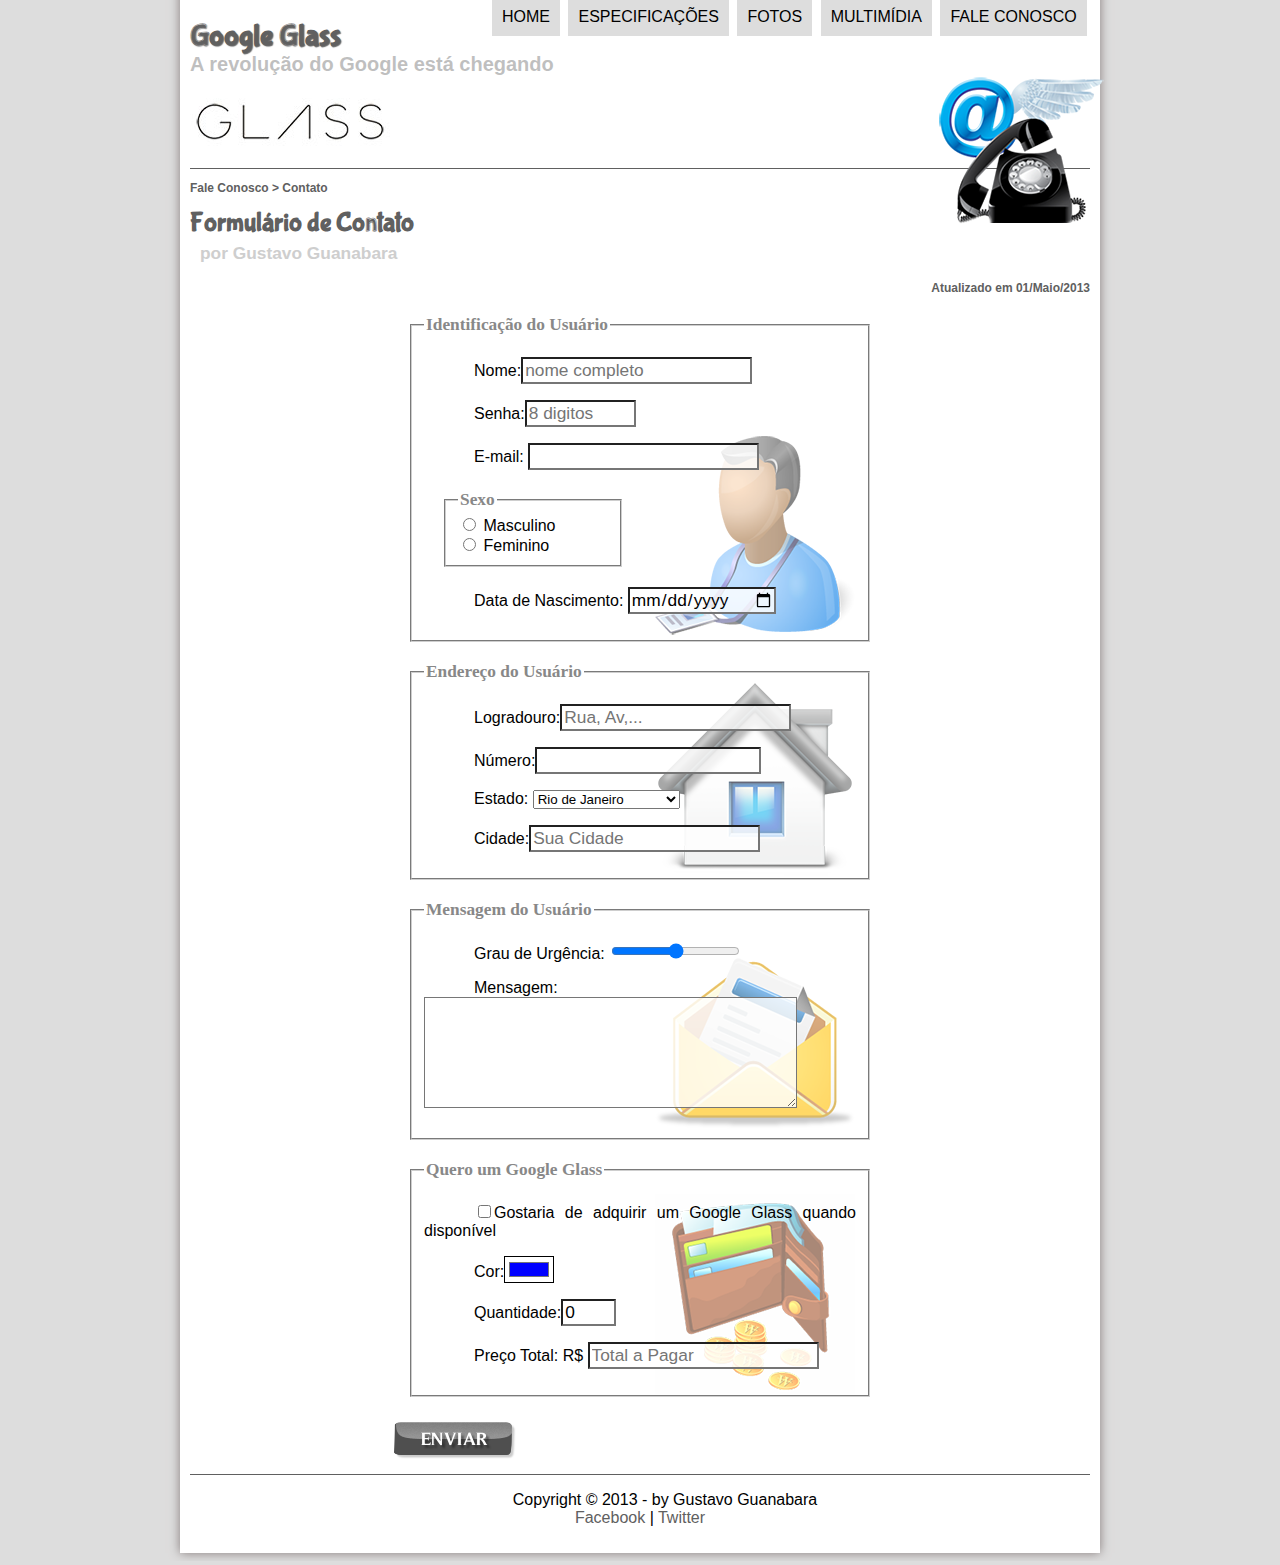
<file: fale-conosco.html>
<!DOCTYPE html>
<html lang="en">

<head>
    <meta charset="UTF-8">
    <meta http-equiv="X-UA-Compatible" content="IE=edge">
    <meta name="viewport" content="width=device-width, initial-scale=1.0">
    <title>tudo sobre google glass</title>
    <link rel="stylesheet" href="/_css/estilo.css">
    <link rel="stylesheet" href="/_css/form.css">
    <script src="_javascript/funcoes.js"></script>
    <script>
        function calc_total () {
    var qtd = parseInt (document.getElementById('cQtd').value);
    tot = qtd * 1500;
    document.getElementById('cTot').value = tot;
}
    </script>
</head>



<body>
    <div id="interface">


</html>
<header id="cabecalho">
    <hgroup>
        <h1>Google Glass</h1>
        <h2>A revolução do Google está chegando</h2>
    </hgroup>

    <img id="icone" src="_imagens/contato.png" />

    <nav id="menu">
        <h1> Menu Principal</h1>
        <ul>
            <li onmouseover="mudaFoto('_imagens/home.png')" onmouseout="mudaFoto('_imagens/contato.png')"><a
                    href="/index.html"> Home</a></li>
            <li onmouseover="mudaFoto('_imagens/especificacoes.png')" onmouseout="mudaFoto('_imagens/contato.png')"><a
                    href="/specs.html"> Especificações</a></li>
            <li onmouseover="mudaFoto('_imagens/fotos.png')" onmouseout="mudaFoto('_imagens/contato.png')"><a
                    href="/fotos.html"> Fotos</a></li>
            <li onmouseover="mudaFoto('_imagens/multimidia.png')" onmouseout="mudaFoto('_imagens/contato.png')"><a
                    href="/multimidia.html">Multimídia</a></li>
            <li onmouseover="mudaFoto('_imagens/contato.png')" onmouseout="mudaFoto('_imagens/contato.png')"><a
                    href="/fale-conosco.html">Fale conosco</a></li>
        </ul>
    </nav>
</header>

<section id="corpo-full">
    <article id="noticia-principal">
        <header id="cabecalho-artigo">
            <hgroup>
                <h3>Fale Conosco > Contato</h3>
                <h1>Formulário de Contato</h1>
                <h2>por Gustavo Guanabara</h2>
                <h3 class="direita">Atualizado em 01/Maio/2013</h3>
            </hgroup>
        </header>

        <form method="post" id="fContato" action="mailto:samuelvictord14@gmail.com" oninput="calc_total();">
            <fieldset id="usuario">
                <legend>Identificação do Usuário</legend>
                <p><label for="cName">Nome:</label><input type="text" name="tName" id="cName" size="20" maxlength="30" placeholder="nome completo"></p>
                <p><label for="cSenha">Senha:</label><input type="password" name="tSenha" id="cSenha" size="8" maxlength="8" placeholder="8 digitos"> </p>
                <p><label for="cEmail">E-mail:</label> <input type="email" name="tEmail" id="cEmail" size="20"></p>
                <fieldset id="sexo">
                    <legend>Sexo</legend>
                   <input type="radio" name="tSexo" id="cMasc"> <label for="cMasc">Masculino</label><br>
                   <input type="radio" name="tSexo" id="cFem">  <label for="cFem">Feminino</label>
                </fieldset>
                <p>Data de Nascimento: <input type="date" name="tNasc" id="cNasc"></p>
            </fieldset>
            <fieldset id="endereco">
                <legend>Endereço do Usuário</legend>
                <p><label for="cRua">Logradouro:</label><input type="text" name="tRua" id="cRua" size="20" placeholder="Rua, Av,..."></p>
                <p><label for="cNum"> Número:</label><input type="number" name="tNum" id="cNum" min="0" max="999999999999999999999999999999999999999" ></p>
                <p><label for="cEst">Estado:</label>
                    <select name="tEst" id="cEst">
                        <optgroup label="Região Sudeste">
                            <option value="">Rio de Janeiro</option>
                            <option value="">Sao Paulo</option>
                            <option value="">Minas Gerais</option>
                        </optgroup label="Região Sul">
                            <optgroup>
                            <option value="">Parana</option>
                            <option value="">Santa Catarina</option>
                            <option value="">Rio Grande do Sul</option>
                        </optgroup>
                    </select></p>
                <p><label for="cCid">Cidade:</label><input type="text" name="tCid" id="cCid" maxlength="40" size="20" placeholder="Sua Cidade"></p>
            </fieldset>
            <fieldset id="mensagens">
                <legend>Mensagem do Usuário</legend>
                <p><label for="cUrg">Grau de Urgência:</label>
                <input type="range" name="tUrg" id="cUrg" min="0" max="10"></p>
                <p><label for="cMsg">Mensagem:</label>
                <textarea name="tMsg" id="cMsg" cols="35" rows="5"></textarea></p>
            </fieldset>
            <fieldset id="pedido">
                <legend>Quero um Google Glass</legend>
                <p><input type="checkbox" name="tPed" id="cPed"><label for="cPed">Gostaria de adquirir um Google Glass quando disponível</label></p>
                <p><label for="cCor">Cor:</label><input type="color" name="tCor" id="cCor" value="#0000ff"></p>
                <p><label for="cQtd">Quantidade:</label><input type="number" name="tQtd" id="cQtd" min="0" max="5" value="0"></p>
                <p><label for="cTot">Preço Total: R$ </label><input type="text" name="tTot" id="cTot" placeholder="Total a Pagar" readonly></p>
            </fieldset>

           
               
           <input type="image" name="tEnviar" src="_imagens/botao-enviar.png">
        </form>
    </article>
        <footer id="rodape">
            <p>Copyright &copy; 2013 - by Gustavo Guanabara</br>
                <a href="http://facebook.com/cursosemvideo" target="_blank"> Facebook</a> |<a
                    href="http://twitter.com/cursosemvideo" target="_blank"> Twitter</a>
            </p>
            </div>
        </footer>
        </body>

        </html>
</file>
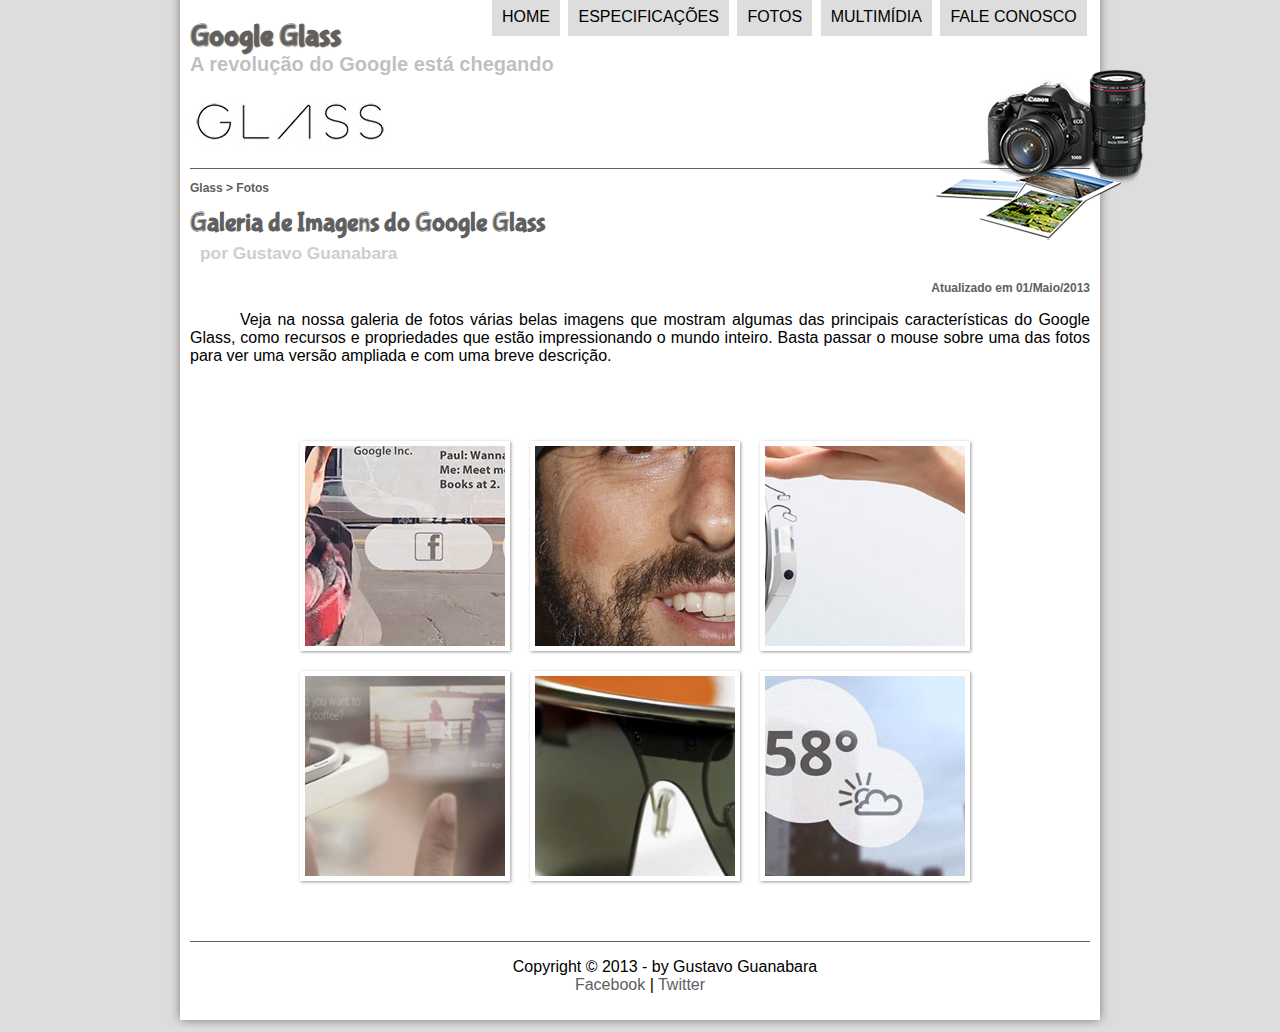
<file: fotos.html>
<!DOCTYPE html>
<html lang="en">

<head>
    <meta charset="UTF-8">
    <meta http-equiv="X-UA-Compatible" content="IE=edge">
    <meta name="viewport" content="width=device-width, initial-scale=1.0">
    <title>tudo sobre google glass</title>
    <link rel="stylesheet" href="/_css/estilo.css">
    <link rel="stylesheet" href="/_css/fotos.css">
</head>
<script src="_javascript/funcoes.js"></script>

<body>
    <div id="interface">


</html>
<header id="cabecalho">
    <hgroup>
        <h1>Google Glass</h1>
        <h2>A revolução do Google está chegando</h2>
    </hgroup>

    <img id="icone" src="_imagens/fotos.png" />

    <nav id="menu">
        <h1> Menu Principal</h1>
        <ul>
            <li onmouseover="mudaFoto('_imagens/home.png')" onmouseout="mudaFoto('_imagens/fotos.png')"><a
                    href="/index.html"> Home</a></li>
            <li onmouseover="mudaFoto('_imagens/especificacoes.png')" onmouseout="mudaFoto('_imagens/fotos.png')"><a
                    href="/specs.html"> Especificações</a></li>
            <li onmouseover="mudaFoto('_imagens/fotos.png')" onmouseout="mudaFoto('_imagens/fotos.png')"><a
                    href="/fotos.html"> Fotos</a></li>
            <li onmouseover="mudaFoto('_imagens/multimidia.png')" onmouseout="mudaFoto('_imagens/fotos.png')"><a
                    href="/multimidia.html">Multimídia</a></li>
            <li onmouseover="mudaFoto('_imagens/contato.png')" onmouseout="mudaFoto('_imagens/fotos.png')"><a
                    href="/fale-conosco.html">Fale conosco</a></li>
        </ul>
    </nav>
</header>

<section id="">
    <article id="noticia-principal">
        <header id="cabecalho-artigo">
            <hgroup>
                <h3>Glass > Fotos</h3>
                <h1>Galeria de Imagens do Google Glass</h1>
                <h2>por Gustavo Guanabara</h2>
                <h3 class="direita">Atualizado em 01/Maio/2013</h3>
            </hgroup>
        </header>


        <p>Veja na nossa galeria de fotos várias belas imagens que mostram algumas das principais características do
            Google Glass, como recursos e propriedades que estão impressionando o mundo inteiro. Basta passar o mouse
            sobre uma das fotos para ver uma versão ampliada e com uma breve descrição.</p>
    <ul id="album-fotos">
        <li id="foto01"><span>Agenda e lembretes</span></li>
        <li id="foto02"><span>Sergey Brin usando o Glass</span></li>
        <li id="foto03"><span>Leve e compacto</span></li>
        <li id="foto04"><span>Sensação de uma tela de 50"</span></li>
        <li id="foto05"><span>Vários tipos de lente</span></li>
        <li id="foto06"><span>Informações importantes</span></li>
    </ul>

        <footer id="rodape">
            <p>Copyright &copy; 2013 - by Gustavo Guanabara</br>
                <a href="http://facebook.com/cursosemvideo" target="_blank"> Facebook</a> |<a
                    href="http://twitter.com/cursosemvideo" target="_blank"> Twitter</a>
            </p>
            </div>
        </footer>
        </body>

        </html>
</file>
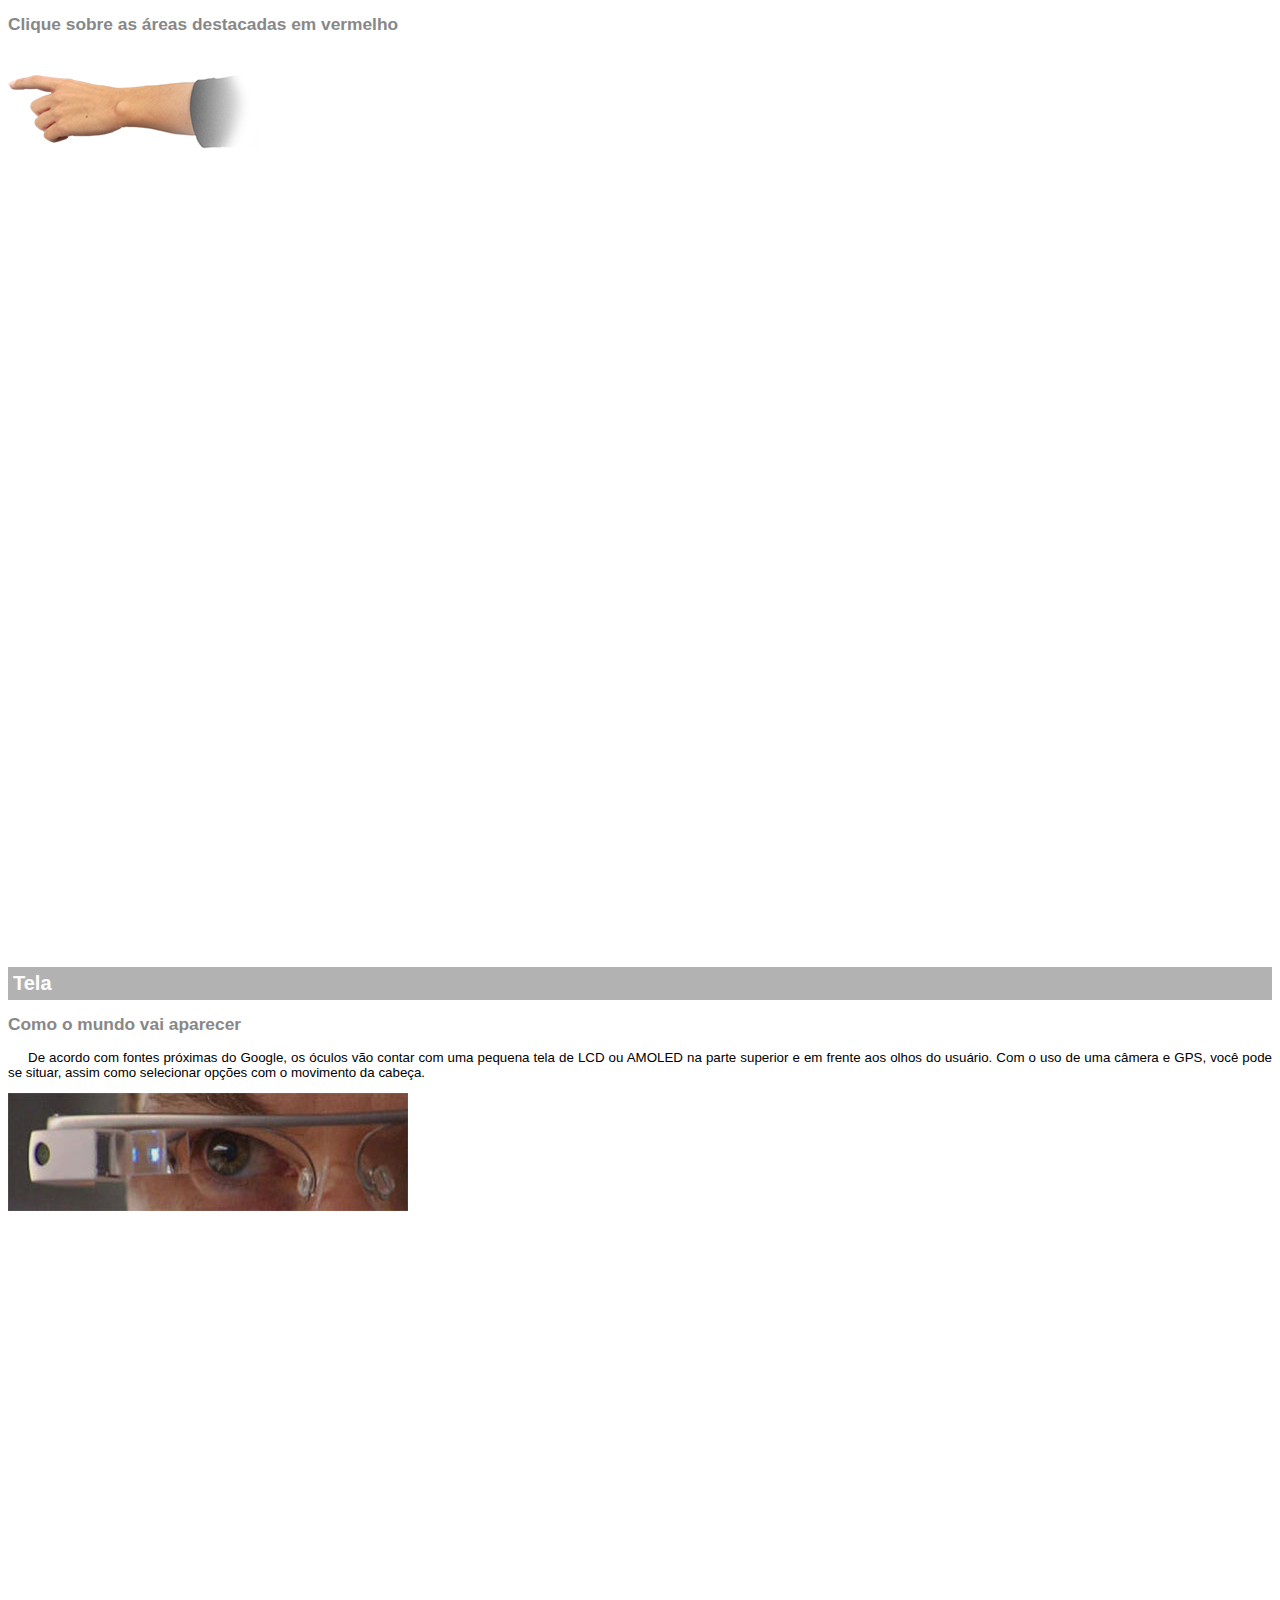
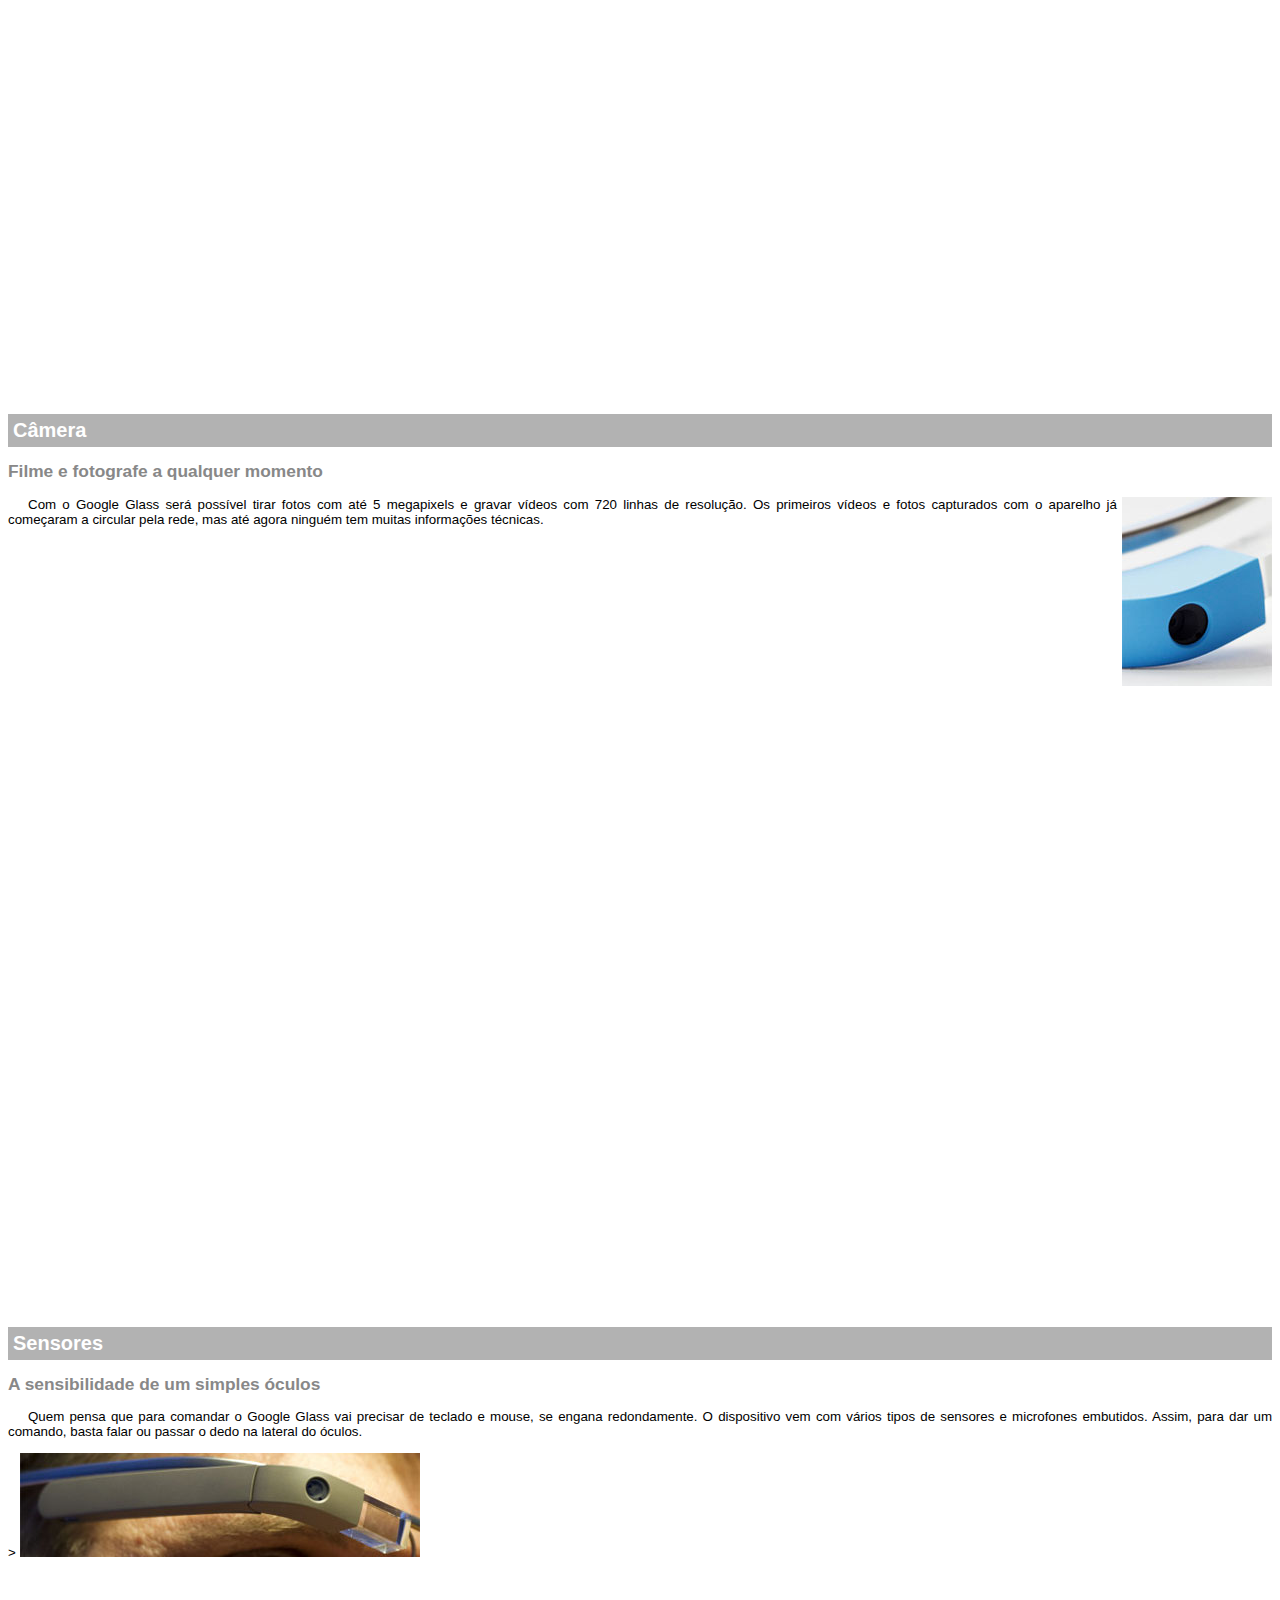
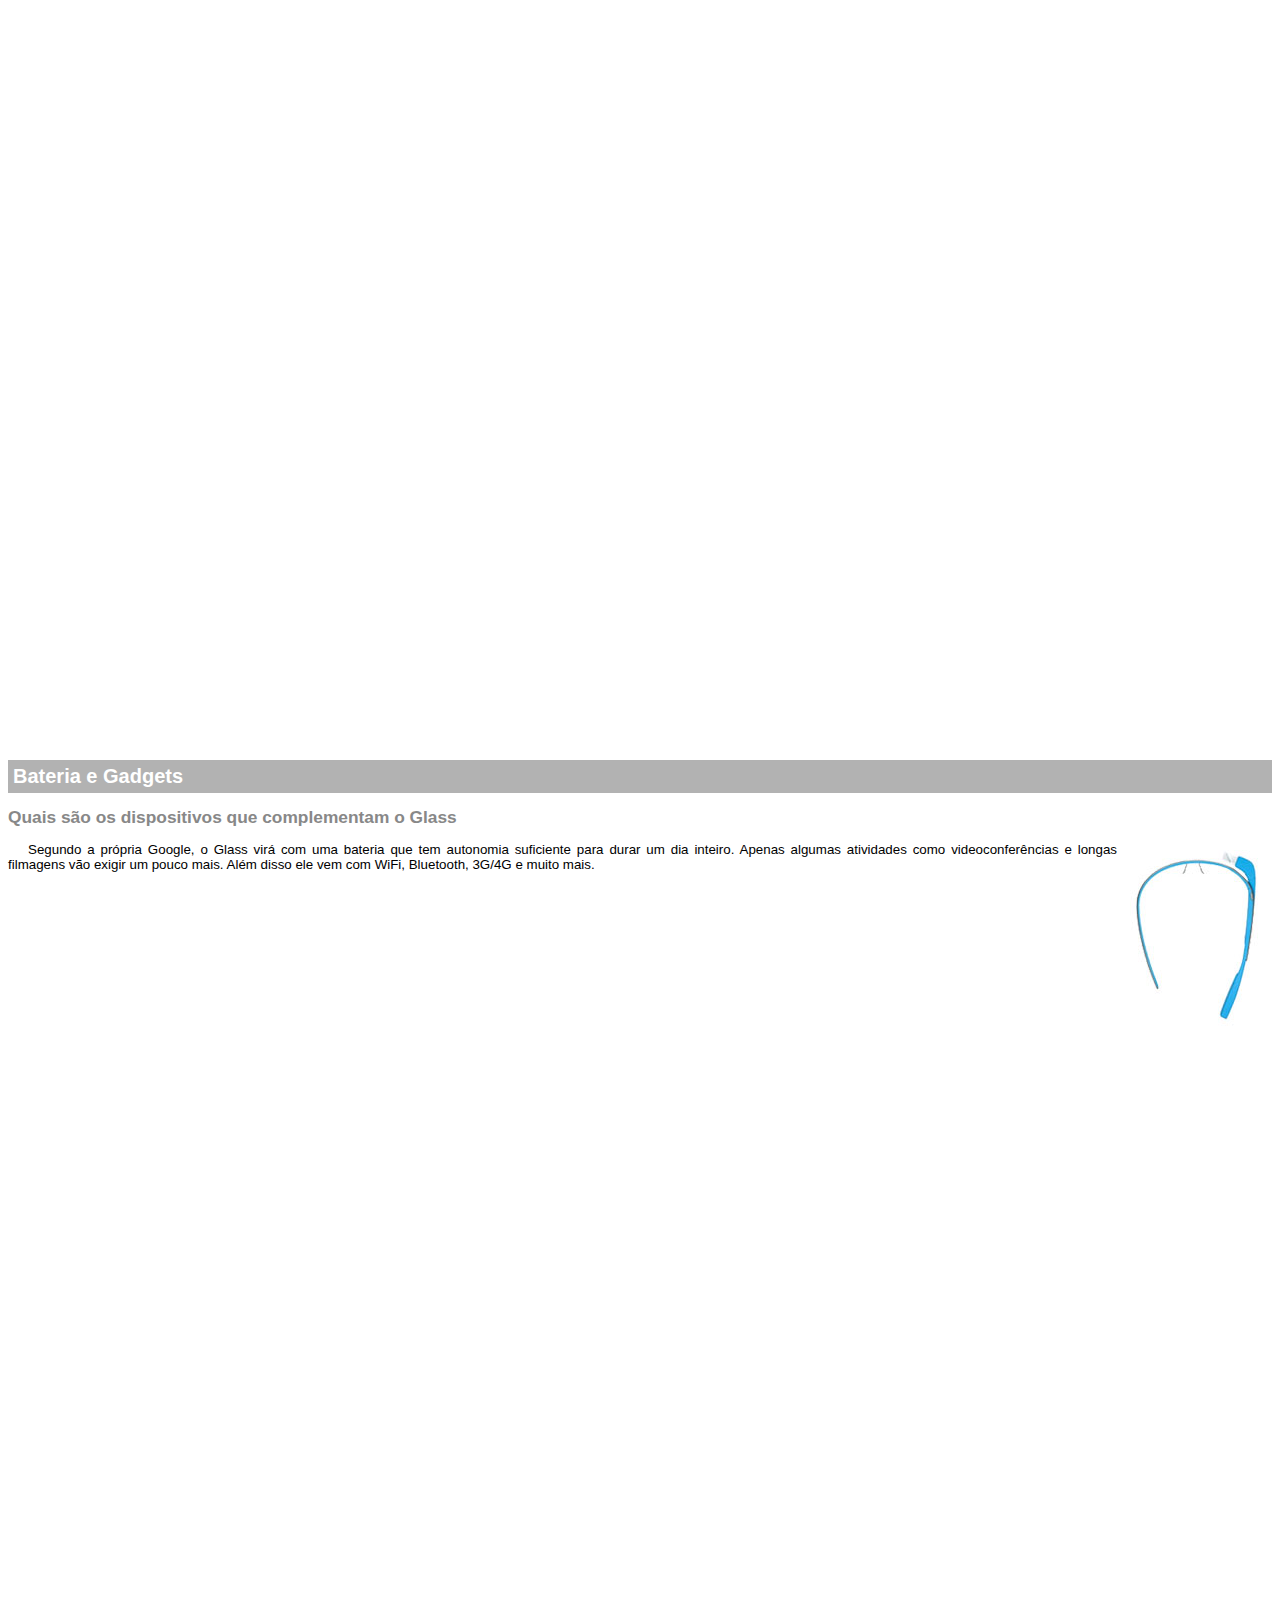
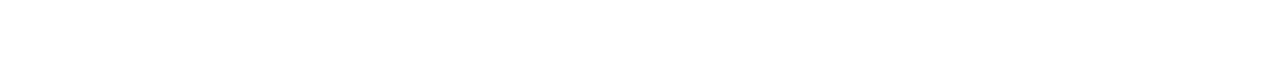
<file: google-glass.html>
<!DOCTYPE html>
<html lang="en">

<head>
    <meta charset="UTF-8">
    <meta http-equiv="X-UA-Compatible" content="IE=edge">
    <meta name="viewport" content="width=device-width, initial-scale=1.0">
    <title>Document</title>
    <style>
        body {
            font-family: Arial;
            font-size: 10pt;
        }
        p {
            text-align: justify;
            text-indent: 20px;
        }
        article h1 {
            font-size: 15pt;
            color: #ffffff;
            background-color: rgba(0,0,0,0.3);
            padding: 5px;
            margin: 0px;    
        }
        article h2 {
            font-size: 13pt;
            color: #888888;
        }
        article{
            margin-bottom: 800px;
        }
        img.img-dir {
            display: block;
            float: right;
            margin-left: 5px;
        }
    </style>
</head>

<body>

    <article id="topo">
        <header>
            <h2>Clique sobre as áreas destacadas em vermelho</h2>
        </header>
        <img src="_imagens/mao.png" alt="mão apontando esquerda"/>
    </article>

    <article id="tela">
        <header>
            <h1> Tela </h1>
           <h2> Como o mundo vai aparecer</h2>
        </header>
       <p> De acordo com fontes próximas do Google, os óculos vão contar com uma pequena tela de LCD ou AMOLED na parte
        superior e em frente aos olhos do usuário. Com o uso de uma câmera e GPS, você pode se situar, assim como
        selecionar opções com o movimento da cabeça.</p>
        <img src="/_imagens/det-tela.jpg" alt="tela google glass">
    </article>

    <article id="camera">
        <header>
        <h1>Câmera</h1>
        <h2>Filme e fotografe a qualquer momento</h2>
        </header> 
        <img src="/_imagens/det-camera.jpg" class="img-dir" alt="camera google glass">
        <p>Com o Google Glass será possível tirar fotos com até 5 megapixels e gravar vídeos com 720 linhas de resolução.
        Os primeiros vídeos e fotos capturados com o aparelho já começaram a circular pela rede, mas até agora ninguém
        tem muitas informações técnicas.</p>
    </article>

    <article id="sensores">
        <header>
        <h1>Sensores</1h> 
        <h2>A sensibilidade de um simples óculos</h2>
        </header>
         <p>Quem pensa que para comandar o Google Glass vai precisar de teclado e
            mouse, se engana redondamente. O dispositivo vem com vários tipos de sensores e microfones embutidos. Assim,
            para dar um comando, basta falar ou passar o dedo na lateral do óculos.</p>> 
            <img src="/_imagens/det-touch.jpg" alt="touch google glass"> 
        </article>
            <article id="gadgets">
            <header>
            <h1>Bateria e Gadgets</h1>
            <h2>Quais são os dispositivos que complementam o Glass</h2> 
            </header> 
            <img src="/_imagens/det-bateria.jpg" class="img-dir"  alt="bateria google  glass">
           <p>Segundo a própria Google, o
            Glass virá com uma bateria que tem autonomia suficiente para durar um dia inteiro. Apenas algumas atividades
            como videoconferências e longas filmagens vão exigir um pouco mais. Além disso ele vem com WiFi, Bluetooth,
            3G/4G e muito mais.</p> 
            </article>
               
</body>

</html>
</file>
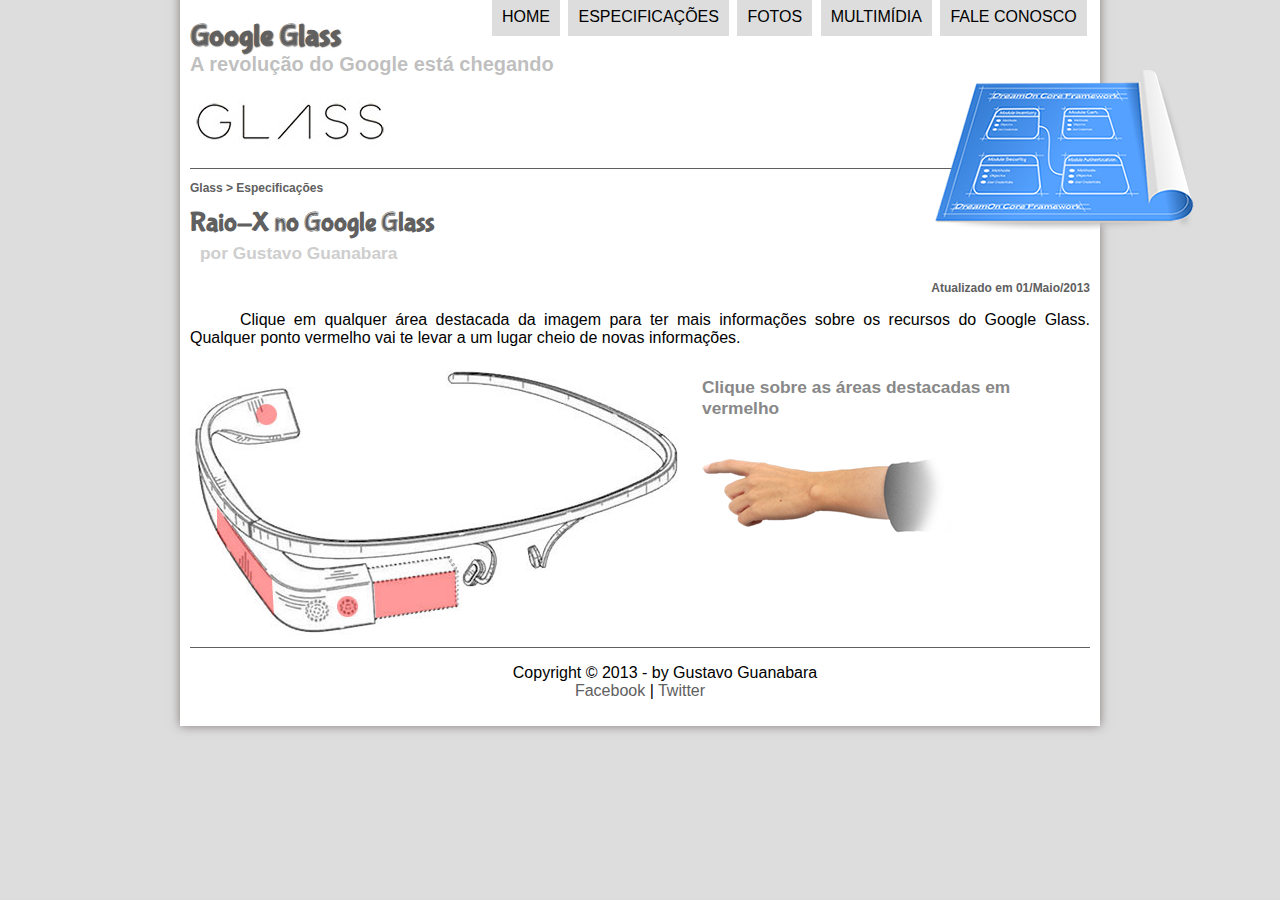
<file: specs.html>
<!DOCTYPE html>
<html lang="en">

<head>
    <meta charset="UTF-8">
    <meta http-equiv="X-UA-Compatible" content="IE=edge">
    <meta name="viewport" content="width=device-width, initial-scale=1.0">
    <title>tudo sobre google glass</title>
    <link rel="stylesheet" href="/_css/estilo.css">
    <link rel="stylesheet" href="/_css/specs.css">
</head>
<script src="_javascript/funcoes.js"></script>

<body>
    <div id="interface">


</html>
<header id="cabecalho">
    <hgroup>
        <h1>Google Glass</h1>
        <h2>A revolução do Google está chegando</h2>
    </hgroup>

    <img id="icone" src="_imagens/especificacoes.png" />

    <nav id="menu">
        <h1> Menu Principal</h1>
        <ul >
            <li onmouseover="mudaFoto('_imagens/home.png')" onmouseout="mudaFoto('_imagens/especificacoes.png')"><a href="/index.html"> Home</a></li>
            <li onmouseover="mudaFoto('_imagens/especificacoes.png')" onmouseout="mudaFoto('_imagens/especificacoes.png')"><a href="/specs.html"> Especificações</a></li>
            <li onmouseover="mudaFoto('_imagens/fotos.png')" onmouseout="mudaFoto('_imagens/especificacoes.png')"><a href="/fotos.html"> Fotos</a></li>
            <li onmouseover="mudaFoto('_imagens/multimidia.png')" onmouseout="mudaFoto('_imagens/especificacoes.png')"><a href="/multimidia.html">Multimídia</a></li>
            <li onmouseover="mudaFoto('_imagens/contato.png')" onmouseout="mudaFoto('_imagens/especificacoes.png')"><a href="/fale-conosco.html">Fale conosco</a></li>
        </ul>
    </nav>
</header>

<section id="corpo-full" >
    <article id="noticia-principal">
        <header id="cabecalho-artigo">
<hgroup>
    <h3>Glass > Especificações</h3>
    <h1>Raio-X no Google Glass</h1>
    <h2>por Gustavo Guanabara</h2>
    <h3 class="direita">Atualizado em 01/Maio/2013</h3>
</hgroup>
</header>
  
<p>Clique em qualquer área destacada da imagem para ter mais informações sobre os recursos do Google Glass. Qualquer ponto vermelho vai te levar a um lugar cheio de novas informações.</p>

<section id="conteudo">
    <img src="/_imagens/glass-esquema-marcado.jpg" usemap="#meumapa">
    <map name="meumapa">
        <area shape="rect" coords="179,202,270,260" href="google-glass.html#tela" target="janela">
        <area shape="circle" coords="158,243,12" href="google-glass.html#camera" target="janela">
        <area shape="circle" coords="73,52,12" href="google-glass.html#gadgets" target="janela">
        <area shape="poly" coords="28,143,83,216,84,249,27,169" href="google-glass.html#sensores" target="janela">
    </map>
    <iframe src="google-glass.html" frameborder="0" name="janela" id="frame-spec" scrolling="off"></iframe>
</section>
</article>
</section>

<footer id="rodape">
    <p>Copyright &copy; 2013 - by Gustavo Guanabara</br>
       <a href="http://facebook.com/cursosemvideo" target="_blank"> Facebook</a> |<a href="http://twitter.com/cursosemvideo" target="_blank"> Twitter</a></p>
    </div>
</footer>
    </body>

    </html>
</file>
<file: _css/estilo.css>
@charset "UTF-8";
@font-face {
    font-family: 'FonteLogo';
    src: url("/_fonts/bubblegum-sans-regular.otf");
}
body {
    font-family: Arial, sans-serif;
    background-color: #dddddd;
    color: rgba(0, 0, 0, 1);
}

div#interface {
    width: 900px;
    background-color: #ffffff;
    margin: -20px auto 0px auto ;
    box-shadow: 0px 0px 10px rgb(133, 123, 123);
    padding: 10px;
}

p {
    text-align: justify;
    text-indent: 50px;
}

header#cabecalho img#icone {
    position: absolute;
    left: 935px ;
    top: 70px ;
}

a {
    color: #606060;
    text-decoration: none;

}

a:hover {
    text-decoration: underline;

}

header#cabecalho {
    border-bottom: 1px #606060 solid;
    height: 150px;
    background: url(/_imagens/glass-logo-peq.jpg) no-repeat 0px 80px;
}

header#cabecalho h1 {
    font-family: 'FonteLogo', sans-serif;
    font-size: 30px ;
    color: #606060;
    text-shadow: 1px 1px 1px  rgba(0, 0, 0, 0.6);
    padding: 0px;
    margin-bottom: 0px;
}

header#cabecalho h2 {
    font-family: arial, sans-serif;
    color: #8888;
    font-size: 15pt;
    padding: 0px;
    margin-top: 0px;
}

/* Formatação de imagens com legendas*/

figure.foto-legenda{
    position: relative;
    border: 8px solid white;
    box-shadow: 1px 1px 4px rgb(0, 0, 0);
}
figure.foto-legenda img {
    width: 100%;
    height: 100%;

}

figure.foto-legenda figcaption {
    opacity: 0;
    position: absolute; 
    top: 0px;
    background-color: rgba(0, 0, 0, 0.4);
    color: white;
    width: 100%;
    height: 100%;
    padding: 10px;
    box-sizing: border-box;
    transition: opacity 1s;

}

figure.foto-legenda:hover figcaption {
    opacity: 1;
}

/*Formataçao do menu*/
nav#menu {
    display: block;
}

nav#menu ul {
    list-style: none;
    text-transform: uppercase;
    position: absolute;
    top: -20px;
    left: 450px;
}

nav#menu li {
    display: inline-block;
    background-color: #dddddd;
    padding: 10px;
    margin: 2px;
    transition: background-color 1s ;
}

nav#menu li:hover {
    background-color: #606060;
}

nav#menu h1 {
    display: none;
}

nav#menu a {
    color: black;
    text-decoration: none;
}

nav#menu a:hover {
    color: #ffffff;
}

section#corpo {
    display: block;
    width: 500px;
    float: left;
    border-right: 1px solid #606060;
    padding-right: 15px;
}

table#tabelaspec {
    border: 1px solid #606060;
    border-spacing: 0px;
    margin-left: auto;
    margin-right: auto;
}

table#tabelaspec td {
    border: 1px solid #606060;
    padding: 10px;
    text-align: center;
    vertical-align: middle;
}

table#tabelaspec td.ce {
    color: #ffffff;
    background-color: #606060;
    vertical-align: top;
    font-weight: bold;

}


table#tabelaspec td.cd {
    background-color: #cecece ;
}

table#tabelaspec caption {
    color: #606060;
    font-size: 13pt;
    font-weight: bolder;
}

table#tabelaspec caption span {
    display: block;
    float: right;
    color: #000;
    font-size: 8pt;
    margin-top: 10px;
}

aside#lateral {
    display: block;
    width: 350px;
    float: right;
    background-color: #dddddd ;
    padding: 10px ;
    margin-top: 10px;
    box-shadow: 2px 2px 2px rgba(0, 0, 0, 0.5) ;
    margin-top: 0px;
}

footer#rodape {
    clear: both;
    border-top: 1px solid #606060;
}

footer#rodape p {
    text-align: center;
}

article#noticia-principal h2 {
    font-size: 13pt;
    color: #606060;
    background-color: #dddddd ;
    padding: 5px 0px 5px 10px;
    margin: 10px  0px 10px 0px


}

 header#cabecalho-artigo h1 {
    font-family: "FonteLogo", sans-serif;
    font-size: 20pt;
    color: #606060;
    margin-bottom: 0px;
    margin-top: 0px;
 }

 header#cabecalho-artigo h2 {
    font-size: 13pt;
    color: #cecece;
    background-color: #ffffff;
    margin: 0px;
 }

 header#cabecalho-artigo h3 {
    font-size: 12px;
    color: #606060;
 }

 .direita {
    text-align: right;
 }

 aside#lateral h1 {
    font-family: 'FonteLogo', sans-serif ;
    font-size: 20pt;
    color: #606060;
 }

 aside#lateral h2 {
    background-color: #606060;
    font-size:13pt;
    color: #ffffff;
    padding: 5px;
 }
</file>
<file: _css/form.css>
@charset "UTF-8";

form {
    width: 500px;
    margin: auto;
}

input, textarea {
    font-family: sans-serif;
    font-weight: normal;
    font-size: 13pt;
    background-color: rgba(255, 255, 255, .8);
}

input:hover, textarea:hover  {
    background-color: #cecece;
}

legend {
    color: #888888;
    font-weight: bold;
    font-size: 13pt;
    font-family: 'sans-serif';
}

fieldset {
    border-color: #cecece;
    margin: 20px;
}

fieldset#sexo {
    width: 150px;
}

fieldset#usuario {
    background: url(/_imagens/icone-contato.png) no-repeat 95% 95%;
}

fieldset#endereco {
    background: url(/_imagens/icone-endereco.png) no-repeat 95% 95%;
}

fieldset#mensagens {
    background: url(/_imagens/icone-mensagem.png) no-repeat 95% 95%;
}

fieldset#pedido {
    background: url(/_imagens/icone-pagamento.png) no-repeat 95% 95%;
}
</file>
<file: _css/fotos.css>
@charset "UTF-8";

ul#album-fotos {
    width: 700px;
    margin: 0 auto;
    padding: 50px;
    overflow: hidden;
    list-style: none;
}

ul#album-fotos li {
    float: left;
    width: 200px;
    height: 200px;
    margin: 10px;
    border: 5px solid white;
    box-shadow: 1px 1px 3px rgba(0,0,0,.4);
    -webkit-transition: all 0.5s ease-in;
}

ul#album-fotos li span {
    opacity: 0;
    color: #ffffff;
    text-shadow: 1px 1px 1px #000000;
    background-color: rgba(0,0,0,.3);
    font-size: 9pt;
    line-height: 370px;
    padding: 5px;
}

ul#album-fotos li:hover {
    -webkit-transform: scale(1.5);
}

ul#album-fotos li:hover span {
    opacity: 1;
    
}

ul#album-fotos li#foto01 {
    background: url(/_imagens/galeria-01.jpg) no-repeat;
    background-position: 50% 50%;

}
ul#album-fotos li#foto01:hover {
    background-position: 0px 0px;
    background-size: 200px 200px;
}

ul#album-fotos li#foto02 {
    background: url(/_imagens/galeria-02.jpg) no-repeat;
    background-position: 50% 50%;
    background-size: 400px 400px;
    background-color: #ffffff;
}
ul#album-fotos li#foto02:hover {
    background-position: 0px 0px;
    background-size: 200px 200px;
}


ul#album-fotos li#foto03 {
    background: url(/_imagens/galeria-03.jpg) no-repeat;
    background-position: 50% 50%;
    background-size: 400px 400px;
    background-color: #ffffff;
}
ul#album-fotos li#foto03:hover {
    background-position: 0px 0px;
    background-size: 200px 200px;
}


ul#album-fotos li#foto04 {
    background: url(/_imagens/galeria-04.jpg) no-repeat;
    background-position: 50% 50%;
    background-size: 400px 400px;
    background-color: #ffffff;
}
ul#album-fotos li#foto04:hover {
    background-position: 0px 0px;
    background-size: 200px 200px;
}


ul#album-fotos li#foto05 {
    background: url(/_imagens/galeria-05.jpg) no-repeat;
    background-position: 50% 50%;
    background-size: 400px 400px;
    background-color: #ffffff;
}
ul#album-fotos li#foto05:hover {
    background-position: 0px 0px;
    background-size: 200px 200px;
}


ul#album-fotos li#foto06 {
    background: url(/_imagens/galeria-06.jpg) no-repeat;
    background-position: 50% 50%;
    background-size: 400px 400px;
    background-color: #ffffff;
}
ul#album-fotos li#foto06:hover {
    background-position: 0px 0px;
    background-size: 200px 200px;
}
</file>
<file: _css/specs.css>
@charset "UTF-8";

section#conteudo {
    width: 1000px;
    margin: auto;
}
 iframe#frame-spec {
    width: 400px;
    height: 280px ;
    border: none;
    overflow: hidden;
 }

 iframe#frame-spec::-webkit-scrollbar {
    display: none;
 }
</file>
